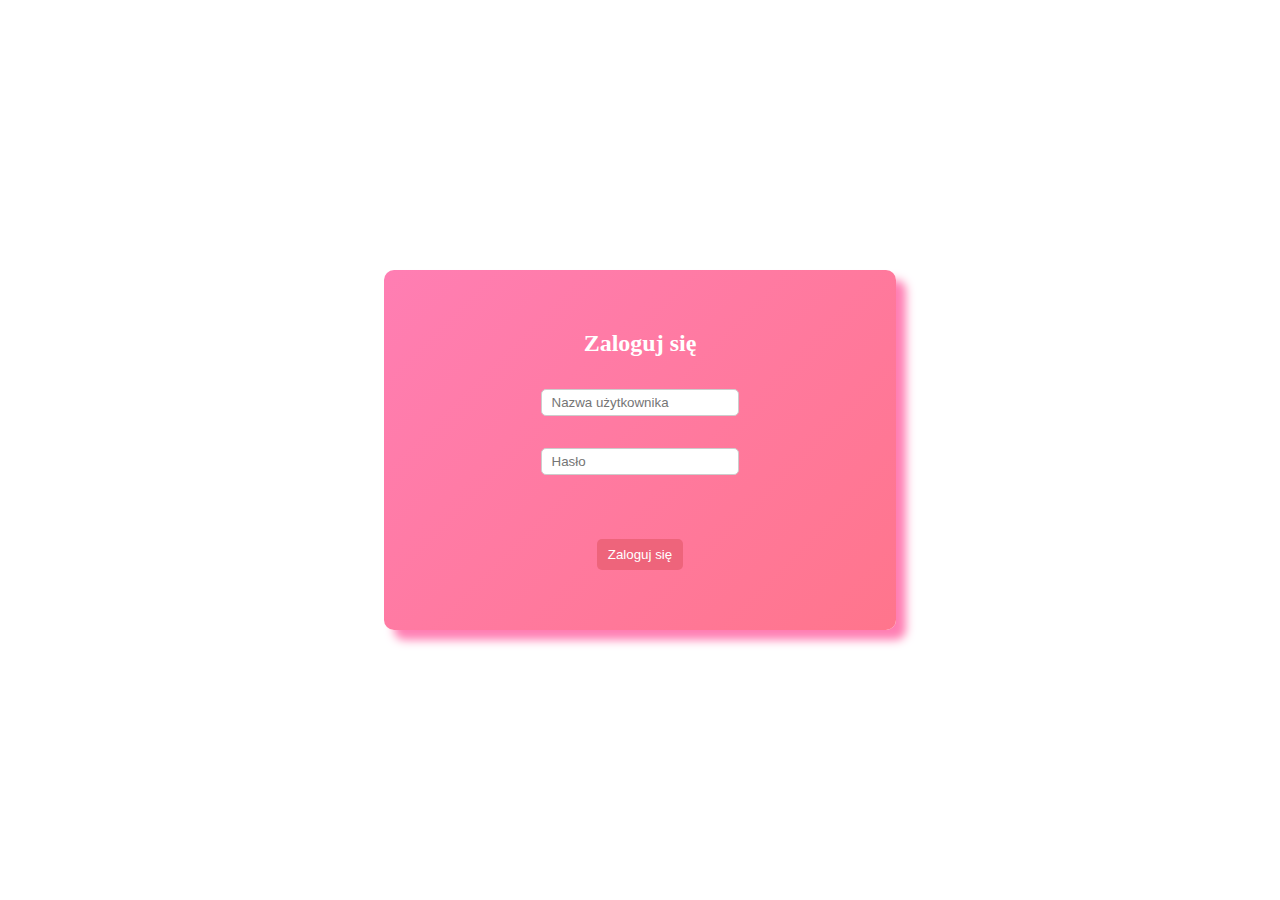
<file: index.html>
<!DOCTYPE html>
<html lang="pl">
<head>
    <meta charset="UTF-8">
    <meta name="viewport" content="width=device-width, initial-scale=1.0">
    <title>SendiWorld</title>
    <link rel="stylesheet" href="styles/style.css">
</head>
<body>
    <main>
        <section class="login-container">
            <h2>Zaloguj się</h2>
            <input type="text" id="username" placeholder="Nazwa użytkownika" autocomplete="off">
            <input type="password" id="password" placeholder="Hasło">
            <p class="error"></p>
            <button class="loginBtn">Zaloguj się</button>
        </section>
    </main>

    <script src="scripts/loginForm.js"></script>
</body>
</html>
</file>
<file: styles/style.css>
* {
    margin: 0;
    padding: 0;
    box-sizing: border-box;
    scroll-behavior: smooth;
}

i {
    color: white;
}

header {
    position: sticky;
    top: 0;
    background-color: #ff758c;
    padding: 1rem 2rem;
    display: flex;
    justify-content: space-between;
    align-items: center;
    z-index: 1000;
    height: 10vh; /* Height must match scroll-margin-top */
    box-shadow: 0 4px 6px rgba(0, 0, 0, 0.1);
}

header nav ul {
    display: flex;
    list-style: none;
    gap: 1.5rem;
}

header nav ul li a {
    text-decoration: none;
    color: white;
    font-weight: bold;
    transition: color 0.3s;
}

header nav ul li a:hover {
    color: #ffe4e1;
}

/* Fix for content scrolling too low */
section {
    scroll-margin-top: 10vh; /* Matches the header height */
}

section:not(.login-container) {
    height: 90vh;
    display: flex;
    align-items: center;
    justify-content: center;
    text-align: center;
    padding: 2rem;
}

section:nth-child(odd) {
    background: linear-gradient(135deg, #ff7eb3, #ff758c);
    color: white;
}

section:nth-child(even) {
    background: #f4f4f4;
}

section h1 {
    font-size: 3rem;
}

.login-container {
    width: 40dvw;
    height: 40dvh;
    margin: 30dvh auto;
    border: 1px solid black;
    display: flex;
    flex-direction: column;
    align-items: center;
    justify-content: center;
    gap: 2rem;
    background: linear-gradient(135deg, #ff7eb3, #ff758c);
    border-radius: 10px;
    box-shadow: 10px 10px 10px #ff7eb3;
    border: none;
}

.login-container input {
    padding: .3rem .6rem;
    outline: none;
    border: 1px solid #ccc;
    border-radius: 5px;
}

.loginBtn {
    padding: .5rem .7rem;
    background-color: #ee647b;
    color: white;
    border: none;
    border-radius: 5px;
    cursor: pointer;
    transition: background 0.3s ease-in-out;
}

.loginBtn:hover {
    background: #ff4e6b;
}

#home {
    display: flex;
    flex-direction: column;
    align-items: center;
    justify-content: center;
    gap: 2rem;
    padding: 5rem 2rem;
    background: linear-gradient(135deg, #ff7eb3, #ff758c);
    color: white;
    text-align: center;
}

#home h1 {
    font-size: 3.5rem;
    font-weight: bold;
}

#home p {
    font-size: 1.2rem;
    line-height: 1.8;
    max-width: 60%;
    margin: 0 auto;
}


#gallery {
    height: 100vh;
    display: flex;
    align-items: center;
    justify-content: center;
    color: white;
}

.gallery-container {
    position: relative;
    width: 80%; /* Ensures a reasonable size on large screens */
    max-width: 1200px;
    overflow: hidden;
    border-radius: 15px;
    box-shadow: 0 4px 15px rgba(0, 0, 0, 0.2);
}

.gallery-wrapper {
    overflow: hidden;
    display: flex;
}

.gallery {
    display: flex;
    transition: transform 0.5s ease-in-out;
    gap: 0; /* Remove gaps to align images perfectly */
}

.gallery img {
    width: calc(100% / 3); /* Ensure exactly 3 images fit in the view */
    flex-shrink: 0;
    border-radius: 10px;
    transition: transform 0.3s ease, box-shadow 0.3s ease;
    cursor: pointer;
}

.gallery img:hover {
    transform: scale(1.05);
    box-shadow: 0 6px 15px rgba(0, 0, 0, 0.2);
}

.gallery-btn {
    position: absolute;
    top: 50%;
    transform: translateY(-50%);
    background-color: rgba(0, 0, 0, 0.7);
    color: white;
    border: none;
    cursor: pointer;
    padding: 1rem;
    z-index: 1000;
    border-radius: 50%;
    display: flex;
    align-items: center;
    justify-content: center;
    font-size: 1.5rem;
    transition: background 0.3s ease;
}

.gallery-btn:hover {
    background-color: rgba(255, 255, 255, 0.9);
    color: black;
}

.left-btn {
    left: 10px;
}

.right-btn {
    right: 10px;
}

.gallery-btn:disabled {
    opacity: 0.5;
    cursor: not-allowed;
}

@media (max-width: 768px) {
    #gallery {
        height: auto;
        padding: 2rem 0;
    }

    .gallery img {
        width: calc(100% / 2); /* Show 2 images per view on small screens */
    }

    .gallery-btn {
        padding: 0.8rem;
        font-size: 1.2rem;
    }
}

/* Quotes Section */
#qutoes {
    color: #333;
    padding: 5rem 2rem;
    text-align: center;
    display: flex;
    flex-direction: column;
}

#qutoes h2 {
    font-size: 2.5rem;
    margin-bottom: 2rem;
    font-weight: bold;
}

.quotes-container {
    display: grid;
    grid-template-columns: repeat(2, 1fr);
    gap: 2rem;
    justify-items: center;
    padding: 0 1rem;
}

.quotes-container blockquote {
    background: white;
    border-left: 5px solid #bb233d;
    padding: 1.5rem 2rem;
    font-style: italic;
    font-size: 1.2rem;
    line-height: 1.8;
    box-shadow: 0 4px 10px rgba(0, 0, 0, 0.1);
    border-radius: 10px;
    max-width: 100%;
    transition: transform 0.3s ease, box-shadow 0.3s ease;
}

.quotes-container blockquote:hover {
    transform: scale(1.05);
    box-shadow: 0 6px 15px rgba(0, 0, 0, 0.2);
}

/* Responsive Design for Smaller Screens */
@media (max-width: 768px) {
    #qutoes h2 {
        font-size: 2rem;
        margin-bottom: 1.5rem;
    }

    .quotes-container {
        gap: 1rem;
    }

    .quotes-container blockquote {
        padding: 1rem 1.5rem;
        font-size: 1rem;
    }
}

/* Surprise Section */
#surprise {
    color: #ff758c;
    text-align: center;
    padding: 5rem 2rem;
}

.surprise-container {
    display: flex;
    flex-direction: column;
    align-items: center;
    gap: 2rem;
}

.surprise-btn {
    background-color: #ff758c;
    color: white;
    border: none;
    border-radius: 10px;
    padding: 1rem 2rem;
    font-size: 1.2rem;
    cursor: pointer;
    transition: background 0.3s ease;
}

.surprise-btn:hover {
    background: #ff4e6b;
    transform: scale(1.1);
}

#surprise-content {
    display: flex;
    flex-direction: column;
    align-items: center;
    gap: 1rem;
    transition: opacity 0.3s ease;
}

#surprise-content.hidden {
    opacity: 0;
    visibility: hidden;
}

#surprise-content i {
    font-size: 3rem;
    color: red;
    animation: pulse 1s infinite;
}

#surprise-content p {
    font-size: 2rem;
    font-weight: bold;
    color: #ff758c;
}

/* Heart Pulse Animation */
@keyframes pulse {
    0%, 100% {
        transform: scale(1);
    }
    50% {
        transform: scale(1.2);
    }
}
</file>
